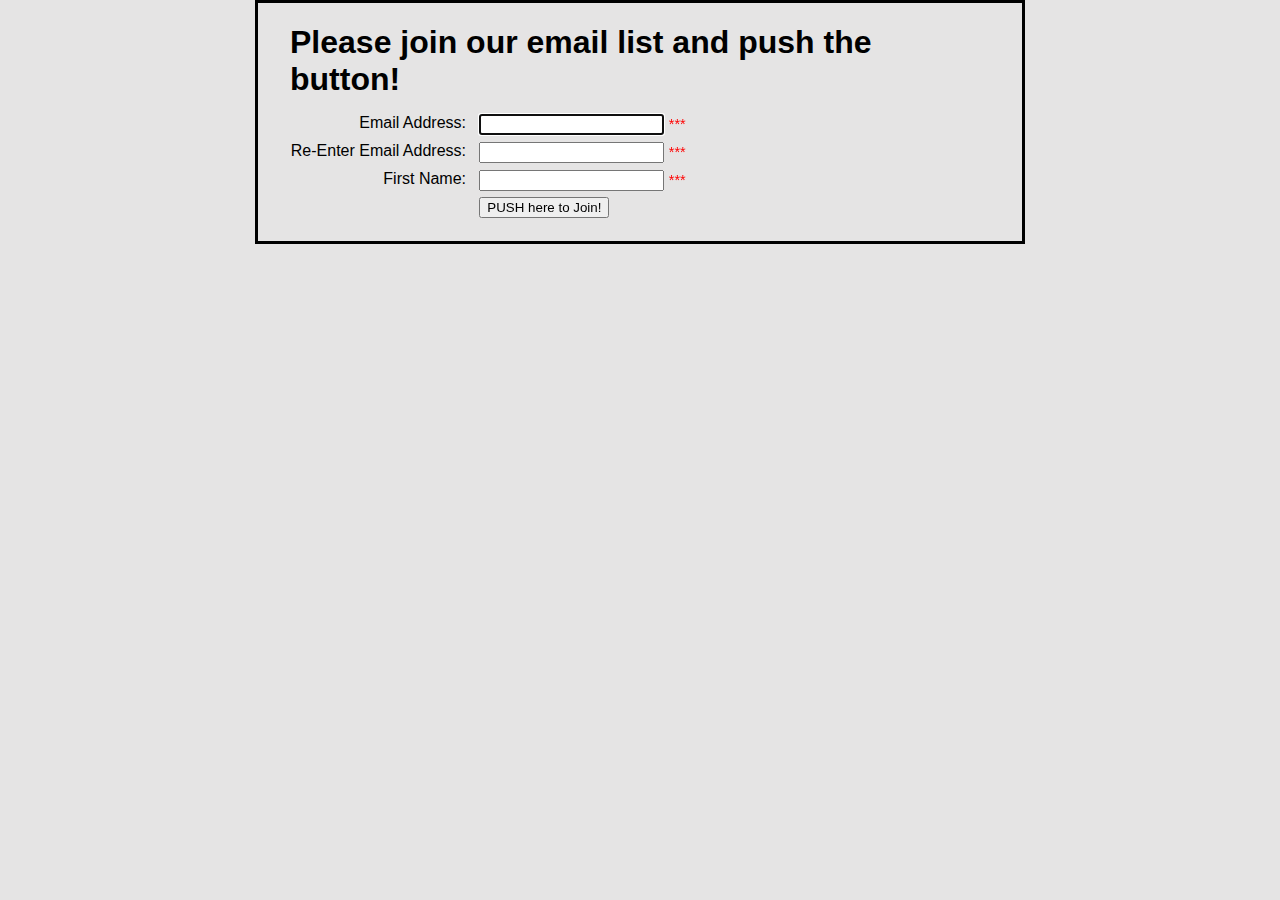
<file: email_list/index.html>
<!DOCTYPE html>
<html lang="en">
<head>
    <meta charset="UTF-8">	
    <title>Join Email List Here</title>
    <link href="https://cdn.jsdelivr.net/npm/bootstrap@5.1.3/dist/css/bootstrap.min.css" rel="stylesheet" integrity="sha384-1BmE4kWBq78iYhFldvKuhfTAU6auU8tT94WrHftjDbrCEXSU1oBoqyl2QvZ6jIW3" crossorigin="anonymous">
    <script src="https://cdn.jsdelivr.net/npm/bootstrap@5.1.3/dist/js/bootstrap.bundle.min.js" integrity="sha384-ka7Sk0Gln4gmtz2MlQnikT1wXgYsOg+OMhuP+IlRH9sENBO0LRn5q+8nbTov4+1p" crossorigin="anonymous"></script>
    
    <link rel="stylesheet" href="email_list.css">  
    
    <script src="./email_list.js">  </script>
</head>
<body>
    <main>
        <h1>Please join our email list and push the button!</h1>

        <form id="email_form" name="email_form" action="./join.html" method="GET">

            <label for="email_address1">Email Address:</label>
                <input type="text" id="email_address1" name="email_address1">
                <span id="email_address1_error">***</span><br>

            <label for="email_address2">Re-Enter Email Address:</label>
                <input type="text" id="email_address2" name="email_address2">
                <span id="email_address2_error">***</span><br>

            <label for="first_name">First Name:</label>
                <input type="text" id="first_name" name="first_name">
                <span id="first_name_error">***</span><br>

            <label>&nbsp;</label>
            <input type="button" class="btn btn-success" id="join_list" value="PUSH here to Join!">
        </form>
    </main>
</body>
</html>
</file>
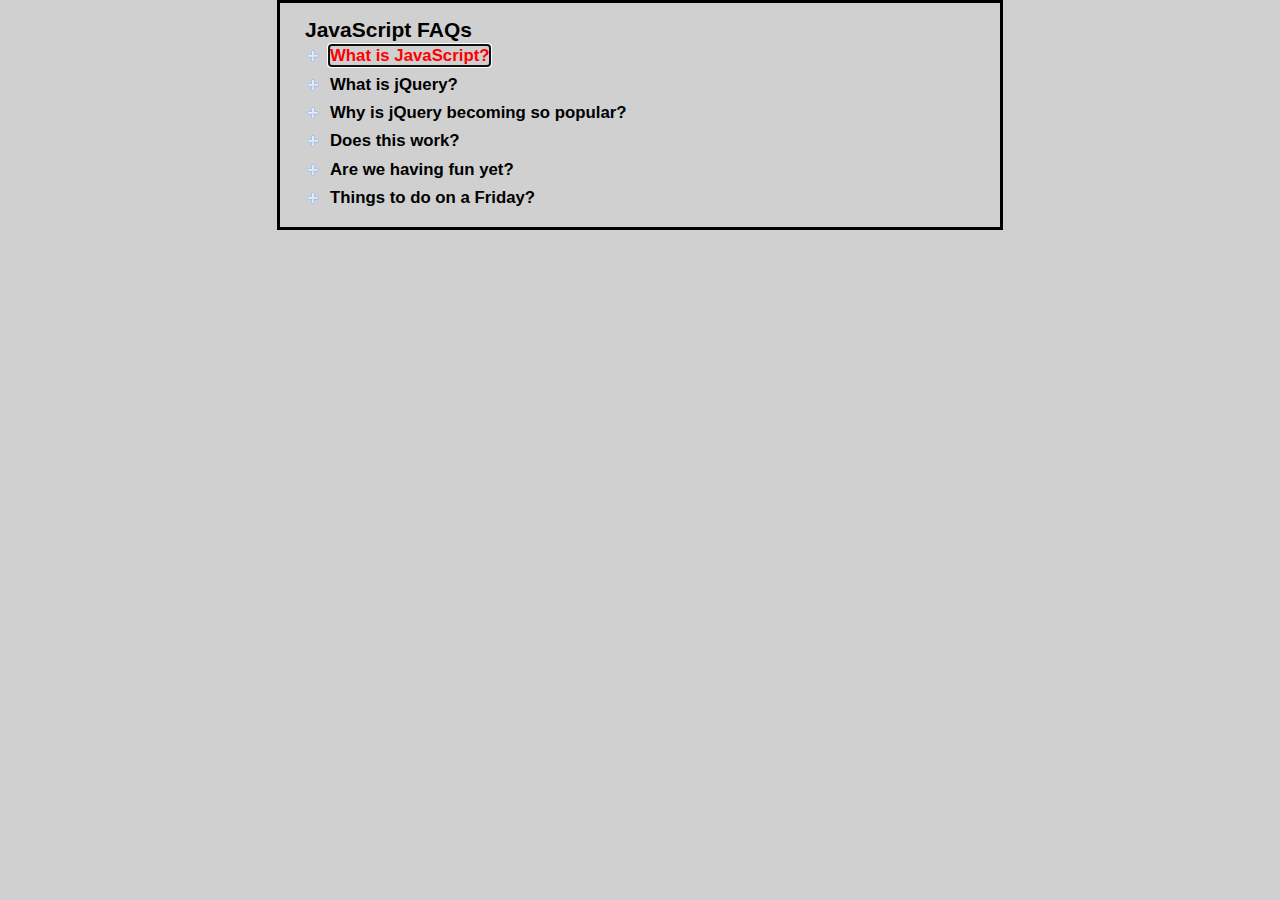
<file: faqs/index.html>
<!DOCTYPE html>
<html lang="en">
<head>
    <meta charset="UTF-8">
    <title>FAQs for you</title>
    <link rel="stylesheet" href="main.css">
    <script src="faqs.js"></script>   	
</head>

<body>
    <main id="faqs">
        <h1>JavaScript FAQs</h1>

        <h2><a href="#" >What is JavaScript?</a></h2>
        <div>
            <p>JavaScript is a programming language that's built into the major web browsers.
                It makes web pages more responsive and saves round trips to the server.
            </p>

        </div>

        <h2><a href="#">What is jQuery?</a></h2>
        <div>
            <p>jQuery is a library of the JavaScript functions that you're most likely 
               to need as you develop web sites.
            </p>
        </div>

        <!-- Added this in class on Feb 17, 2023 -->

        <!-- <div id="show_this_one">
            this is some stuff
            <p>Lorem ipsum dolor sit amet, consectetur adipisicing elit. Non, repudiandae?</p>
        </div> -->

        <h2><a href="#">Why is jQuery becoming so popular?</a></h2>
        <div>
            <p>Three reasons:</p>
            <ul>
                <li>It's free.</li>
                <li>It lets you get more done in less time.</li>
                <li>All of its functions are cross-browser compatible.</li>
            </ul>
        </div>

        <h2><a href="#">Does this work?</a></h2>
        <div>
            <p>Lorem ipsum dolor sit amet, consectetur adipisicing elit. Facilis cum possimus blanditiis labore quidem tempore dignissimos, ad voluptatibus aliquid dolor deserunt id mollitia! Quis, error?</p>

            <p>Lorem ipsum dolor sit amet consectetur adipisicing elit. Atque vitae ad nam nisi voluptas cupiditate illo vero tempora ut error?</p>
        </div>

        
        <h2><a href="#">Are we having fun yet?</a></h2>
        <div>
            <p>yes ... </p>

            <p>lots of fun..</p>
        </div>

        <h2><a href="#">Things to do on a Friday?</a></h2>
        <div>
            <p>This is what we do on Fridays:
            </p>
            <ul>
                <li>Go to online class</li>
                <li>eat dinner</li>
            </ul>
        </div>
    </main>
</body>
</html>
</file>
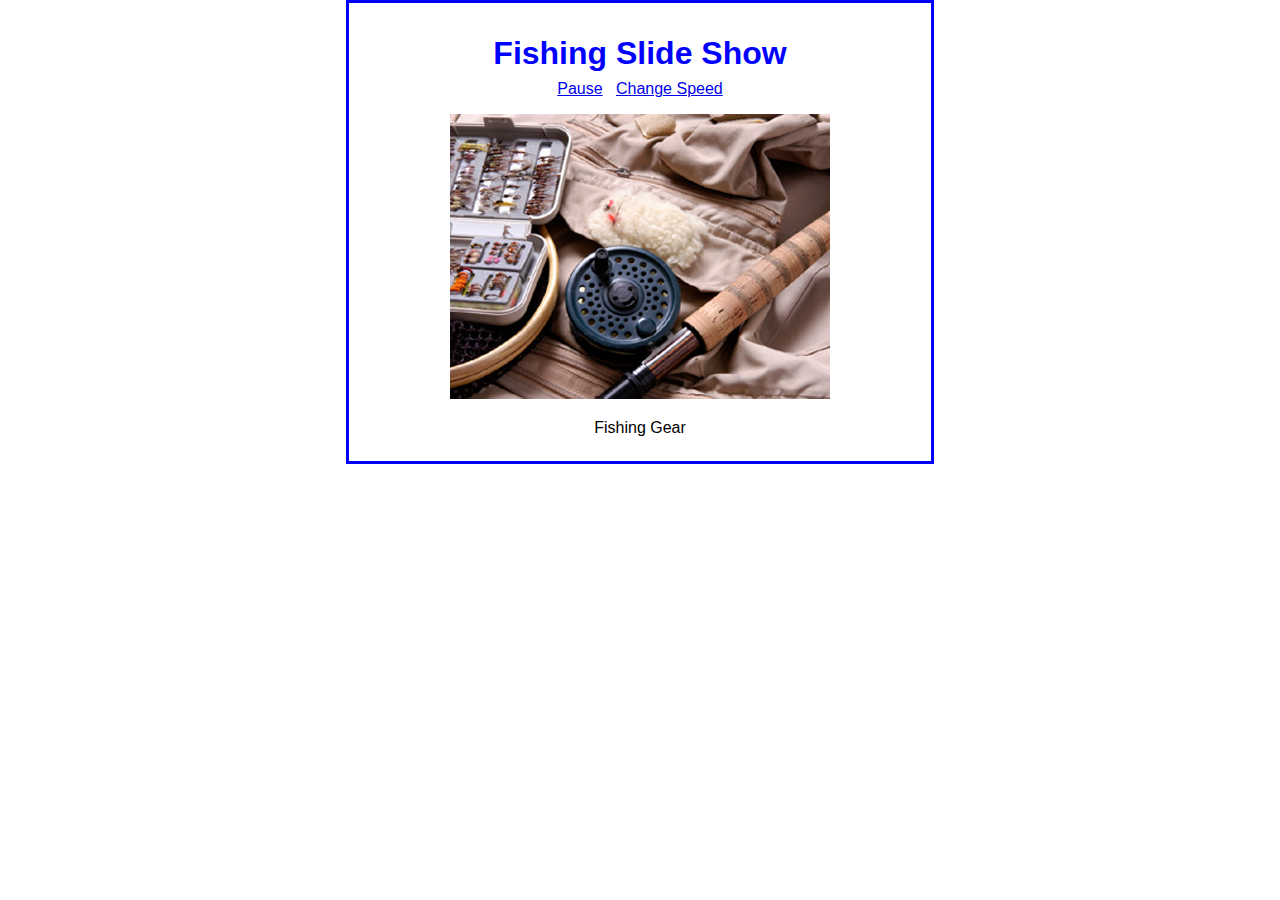
<file: slide_show/index.html>
<!DOCTYPE html>
<html>
<head>
    <title>Chapter 13 Slide Show</title>
    <link rel="stylesheet" type="text/css" href="slide_show.css"/>
    <script type="text/javascript" src="library_event.js"></script>
    <script type="text/javascript" src="library_slide_show.js"></script>
    <script type="text/javascript" src="slide_show.js"></script>
</head>

<body>
  <main>
    <h1>Fishing Slide Show</h1>
    <p>
        <a href="#" id="play_pause">Pause</a>&nbsp;&nbsp;
        <a href="#" id="change_speed">Change Speed</a>
    </p>    
    <p><img src="images/gear.jpg" id="image" alt=""></p>
    <p><span id="caption">Fishing Gear</span></p>
  </main>
</body>
</html>
</file>
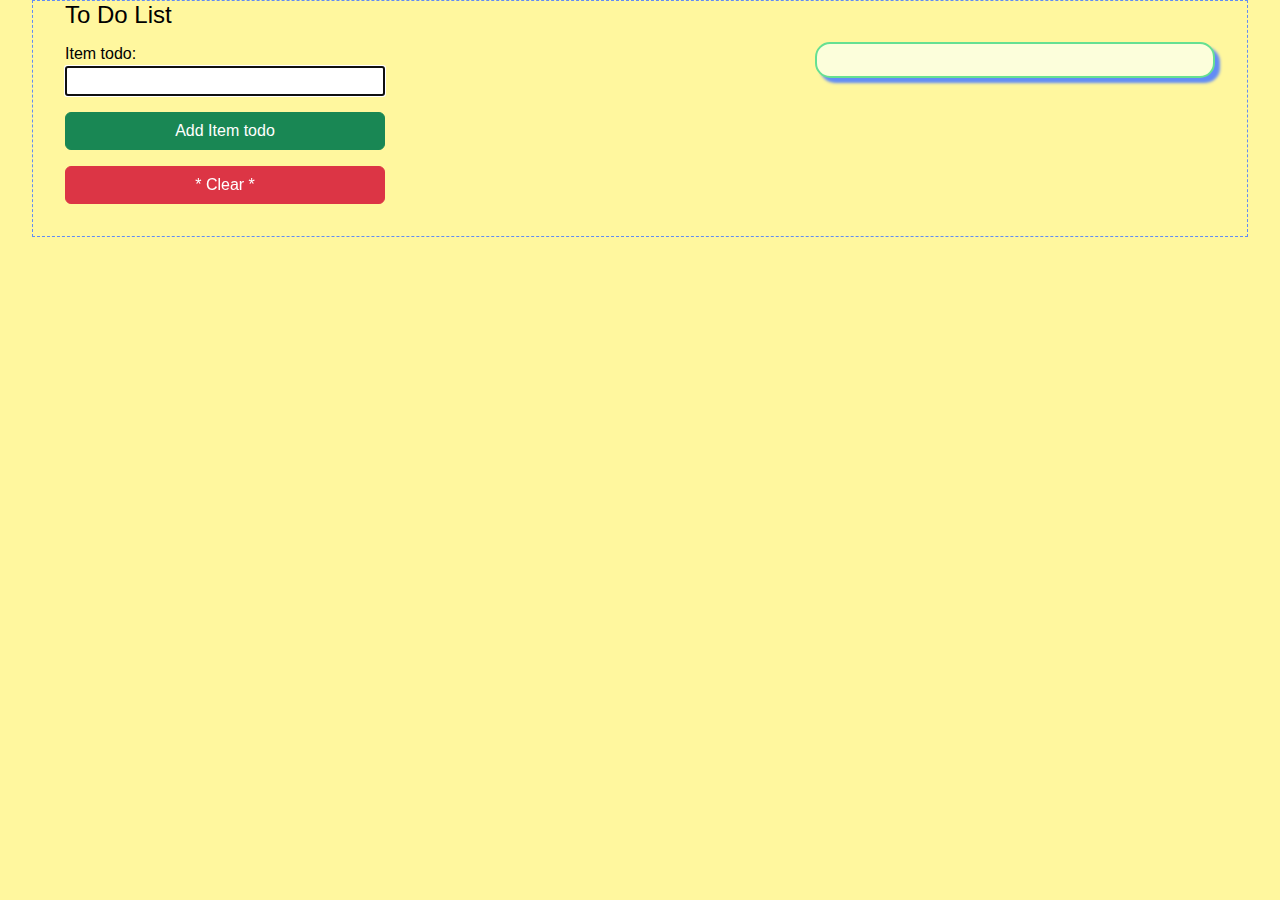
<file: todo/index.html>
<!DOCTYPE html>
<html>
<head>
<title>To Do List - Day 3</title>

<link rel="stylesheet" href="	https://cdn.jsdelivr.net/npm/bootstrap@5.3.0-alpha2/dist/css/bootstrap.min.css">
<link type="text/css" rel="stylesheet" href="task_list.css">
<script type="text/javascript" src="library_storage.js"></script>
<script type="text/javascript" src="library_tasklist.js"></script>
<script type="text/javascript" src="task_list.js"></script>
</head>

<body>
    
    <main>
        <h1>To Do List</h1>


        <div id="tasks"></div>


        <label for="task">Item todo:</label><br>
        <input type="text" name="task" id="task"><br>

        <input type="button" name="add_task" class="btn btn-success" id="add_task" value="Add Item todo"><br>

        <input type="button" name="clear_tasks" class="btn btn-danger" id="clear_tasks" value="* Clear *">
        
        <div class="clear"></div>
    </main> 
    
</body>
</html>
</file>
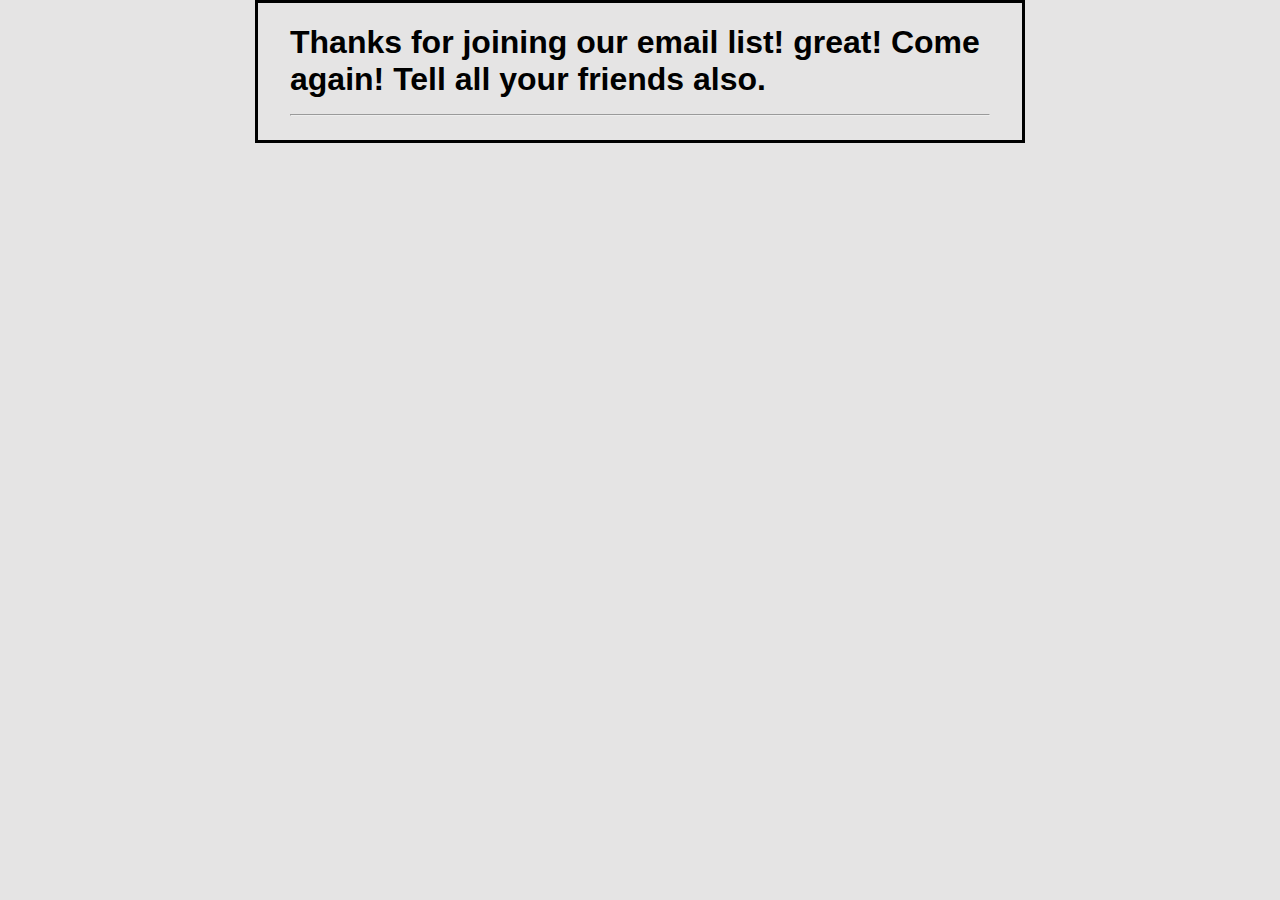
<file: email_list/join.html>
<!DOCTYPE html>
<html lang="en">
<head>
    <meta charset="UTF-8">	
    <title>Thanks for joining</title>
    <link rel="stylesheet" href="email_list.css">    	

</head>
<body>
    <main>
        <h1>Thanks for joining our email list! great! Come again! Tell all your friends also. </h1> 
        <hr>      
    </main>
</body>
</html>
</file>
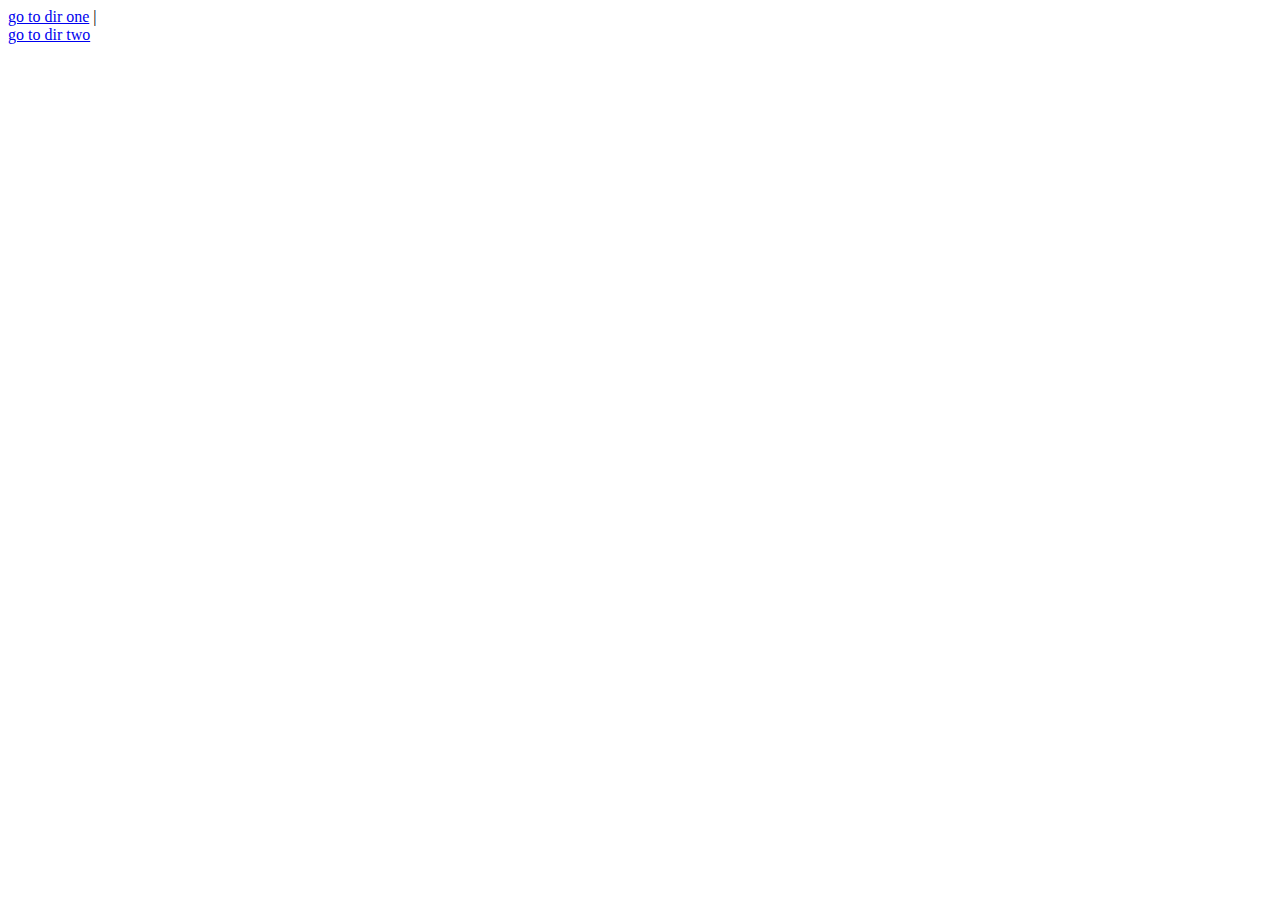
<file: todo/index2.html>
<!DOCTYPE html>
<html lang="en">

<head>
    <meta charset="UTF-8">
    <meta http-equiv="X-UA-Compatible" content="IE=edge">
    <meta name="viewport" content="width=device-width, initial-scale=1.0">
    <title>Document</title>
</head>

<body>
    <nav>
        <a href="./one/index.html">go to dir one</a> | <br>
        <a href="./two/index.html">go to dir two</a>
    </nav>

</body>

</html>
</file>
<file: email_list/email_list.css>
body {
    font-family: Arial, Helvetica, sans-serif ;
    background-color: rgb(229, 228, 228) ;
    margin: 0 auto;
    width: 700px;
    border: 3px solid black ;
    padding: 0 2em 1em;
}
h1 {
	color: black;
	margin-bottom: .5em;
}
label {
	float: left;
    width: 11em;
    text-align: right;
}
input {
    margin-left: 1em;
    margin-bottom: .5em;
}
span {
	color: red;
    font-size: 0.9em;
}
</file>
<file: faqs/main.css>
* {
    margin: 0;
    padding: 0;
}

body {
    font-family: Verdana, Arial, Helvetica, sans-serif;
    background-color: #d0d0d0;
    font-size: 87.5%;
    width: 670px;
    margin: 0 auto;
    border: 3px solid black;
    padding: 15px 25px;
}

h1 {
    font-size: 150%;
}

h2 {
    font-size: 120%;
    padding: .25em 0 .25em 25px;
    cursor: pointer;
    background: url(images/plus.png) no-repeat left center;
}

h2.minus {
    background: url(images/minus.png) no-repeat left center;
}

a {
    color: black;
    text-decoration: none;
}

a:focus,
a:hover {
    color: red;
}

div {
    display: none;
}

div.open {
    display: block;
}
/* div#show_this_one {
    display: block;
} */

ul {
    padding-left: 45px;
}

li {
    padding-bottom: .25em;
}

p {
    padding-bottom: .25em;
    padding-left: 25px;
}
</file>
<file: slide_show/slide_show.css>
body {
    font-family: Verdana, Arial, Helvetica, sans-serif;
    font-size: 100%;
    background-color: white;
    width: 550px;
    margin: 0 auto;
    border: 3px solid blue;
    padding: 1em;
    text-align: center;
}
h1 {
	color: blue;
	margin: .5em 0 0;
	padding: 0;
	text-align: center;
}
p {
	margin: 0;
	padding: .5em;
    text-align: center;	
}
</file>
<file: todo/task_list.css>
:root {
    --light_color: #FFF79E;
    --accent_blue: #628CF5;
    --color-peach: #FFA151;
    --color-green: #65E092;
    --color-ligher: #DE4ECD;
    --tasks_output: #FCFEDB;
    --image-margin: 1px;
}

body {
    font-family: Verdana, Arial, Helvetica, sans-serif;
    font-size: 100%;
    background-color: var(--light_color);
    width: 95%;
    margin: 0 auto;
    border: 1px dashed var(--accent_blue);
    padding: 0 2em 1em;
}

h1 {
    font-size: 150%;
    color: black;
    margin-bottom: .5em;
}

label {
    float: left;
    width: 8em;
    color:black;
}

input {
    width: 20em;
    margin-right: 1em;
    margin-bottom: 1em;
}

input:hover {
    --background-color: var(--color-ligher);

}

#tasks {
    float: right;
    border-radius: 15px;
    box-shadow: 5px 5px 3px var(--accent_blue);
    background-color: var(--tasks_output);
    width: 25em;
    margin: 0 0 .5em;
    padding: 1em;
    border: 2px solid var(--color-green);
}

#tasks a {
    margin-right: 0.5em;
    text-decoration: none;
}

p {
    margin: 0;
    padding: 0px .1em 0 0;

}

.clear {
    clear: both;
}
</file>
